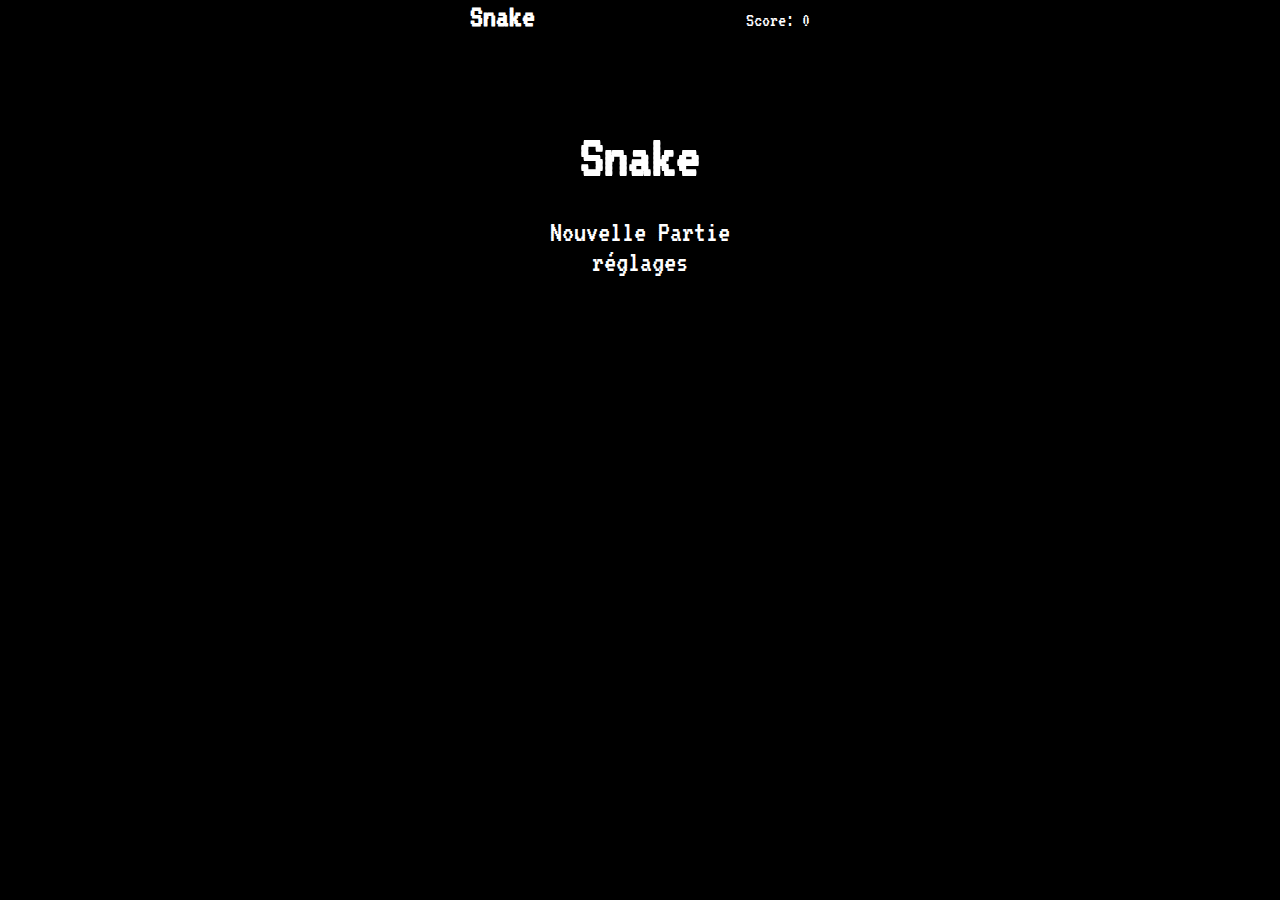
<file: egg/html/index.html>
<!DOCTYPE html>
<html lang="en">

<head>
    <meta charset="UTF-8">
    <title>Easter egg - Snake</title>
    <link rel="stylesheet" href="../css/style.css">
    <link rel="icon" type="image/png" sizes="16x16" href="../img/logo.png">
</head>

<body>
    <!-- partial:index.partial.html -->
    <header class="wrap">
        <h1>Snake</h1>
        <p class="score">Score: <span id="score_value">0</span></p>
    </header>
    <canvas class="wrap" id="snake" width="320" height="320" tabindex="1"></canvas>

    <!-- Game Over Screen -->
    <div id="gameover">
        <h2>Game Over</h2>
        <p>appuyez sur <span style="background-color: #FFFFFF; color: #000000">espace</span> pour commencer une</p>
        <a id="newgame_gameover">Nouvelle Partie</a>
        <a id="setting_gameover">réglages</a>
    </div>

    <!-- Setting screen -->
    <div id="setting">
        <h2>réglages</h2>

        <a id="newgame_setting">Nouvelle Partie</a>

        <p>vitesse:
            <input id="speed1" type="radio" name="speed" value="120" checked />
            <label for="speed1">lent</label>
            <input id="speed2" type="radio" name="speed" value="75" />
            <label for="speed2">Normal</label>
            <input id="speed3" type="radio" name="speed" value="35" />
            <label for="speed3">rapide</label>
        </p>

        <p>mur:
            <input id="wallon" type="radio" name="wall" value="1" checked />
            <label for="wallon">Oui</label>
            <input id="walloff" type="radio" name="wall" value="0" />
            <label for="walloff">Non</label>
        </p>

    </div>

    <!-- Main Menu Screen -->
    <div id="menu">
        <h2>Snake</h2>

        <a id="newgame_menu">Nouvelle Partie</a>
        <a id="setting_menu">réglages</a>
    </div>


    <!-- <div id="debug" style="font-size: 16px; color: #FFF;"></div> -->

    <!-- partial -->
    <script src="../js/script.js"></script>

</body>

</html>
</file>
<file: egg/css/style.css>
@import url("https://fonts.googleapis.com/css?family=VT323");

::selection {
  color: #ffffff;
  background: transparent;
}
::-moz-selection {
  color: #ffffff;
  background: transparent;
}

* {
  margin: 0;
  padding: 0;
  font-family: "VT323";
}
body {
  background-color: #000000;
}
.wrap {
  margin-left: auto;
  margin-right: auto;
}
header {
  width: 340px;
  font-size: 0;
}
canvas {
  display: none;
  border-style: solid;
  border-width: 10px;
  border-color: #ffffff;
}
canvas:focus {
  outline: none;
}

/* Top Styles */
h1 {
  display: inline-block;
  width: 100px;
  font-size: 32px;
  color: #ffffff;
}
.score {
  display: inline-block;
  width: 240px;
  font-size: 20px;
  color: #ffffff;
  text-align: right;
}

.score_value {
  font-size: inherit;
}

/* All screens style */
#gameover a,
#setting a,
#menu a {
  display: block;
}

#gameover a,
#setting a:hover,
#menu a:hover {
  cursor: pointer;
}

#gameover a:hover::before,
#setting a:hover::before,
#menu a:hover::before {
  content: ">";
  margin-right: 10px;
}

/* Menu Screen Style */
#menu {
  display: block;
  width: 340px;
  padding-top: 95px;
  padding-bottom: 95px;
  font-size: 40px;
  margin-left: auto;
  margin-right: auto;
  text-align: center;
  color: #fff;
}

#menu h2 {
  -webkit-animation: logo-ani 1000ms linear infinite;
  animation: logo-ani 1000ms linear infinite;
  margin-bottom: 30px;
}

#menu a {
  font-size: 30px;
}


/* Game Over Screen Style */

#gameover {
  display: none;
  width: 340px;
  padding-top: 95px;
  padding-bottom: 95px;
  margin-left: auto;
  margin-right: auto;
  text-align: center;
  font-size: 30px;
  color: #fff;
}

#gameover p {
  margin-top: 25px;
  font-size: 20px;
}

/* Settings Screen Style */
#setting {
  display: none;
  width: 340px;
  margin-left: auto;
  margin-right: auto;
  padding-top: 85px;
  padding-bottom: 85px;
  font-size: 30px;
  color: #fff;
  text-align: center;
}

#setting h2 {
  margin-bottom: 15px;
}

#setting p {
  margin-top: 10px;
}

#setting input {
  display: none;
}

#setting label {
  cursor: pointer;
}

#setting input:checked + label {
  background-color: #fff;
  color: #000;
}
</file>
